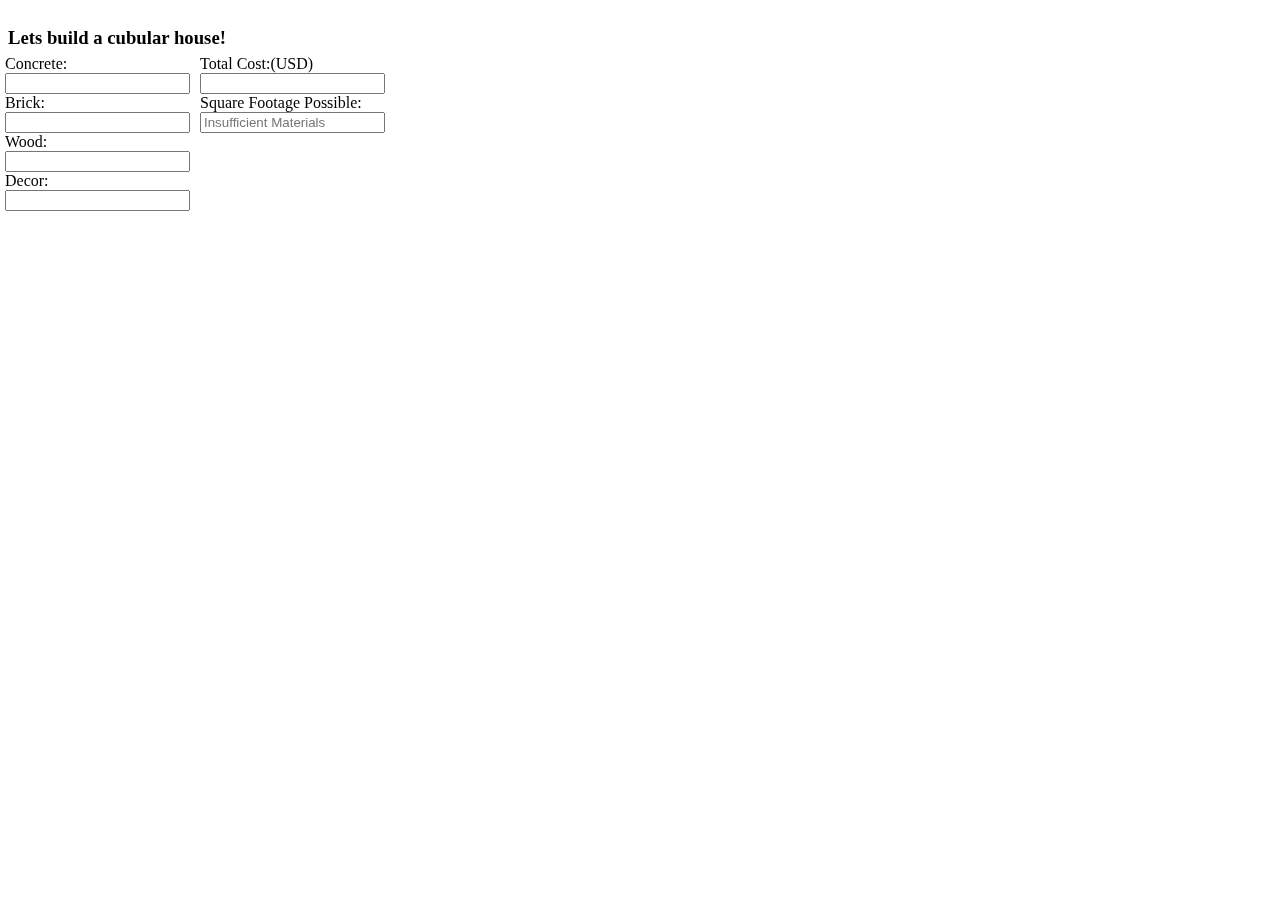
<file: jsProjects/projectTwo/index.html>
<!DOCTYPE html>
<html lang="en">
    <head>
        <link href="stylish.css" rel="stylesheet" type="text/css">
        <script src="https://ajax.googleapis.com/ajax/libs/jquery/2.1.3/jquery.min.js"></script>

        <meta charset="utf-8">
        <meta http-equiv="X-UA-Compatible" content="IE=edge">
        <meta name="viewport" content="width=device-width, initial-scale=1">

        <title>sudospace</title>
    </head>

    <body>
        <h3 class="title" >Lets build a cubular house!</h3>

        <section class="input">
            Concrete:<br><input type="number" id="concrete" oninput="javascript:byMat()"><br>
            Brick:<br><input type="number" id="brick" oninput="javascript:byMat()"><br>
            Wood:<br><input type="number" id="wood" oninput="javascript:byMat()"><br>
            Decor:<br><input type="number" id="decor" oninput="javascript:byMat()"><br>
        </section>
        <section class="output">
            Total Cost:(USD)<br><input type="text" id="cost" oninput="javascript:byCost()"><br>
            Square Footage Possible:<br><input type="text" id="footage" placeholder="Insufficient Materials" oninput="javascript:byFoot()" ><br>
        </section>
    </body>

    <script src='javas.js'></script>

</html>
</file>
<file: jsProjects/projectTwo/stylish.css>
section.output{
    position: fixed;
    top: 55px;
    left: 200px;
    right: auto;
    width: 180px;
}

section.input{
    position: fixed;
    top: 55px;
    left: 5px;
    right: auto;
    width: 180px;
}
h3.title{
    position: fixed;
    width: 100%
    top: auto;

}
</file>
